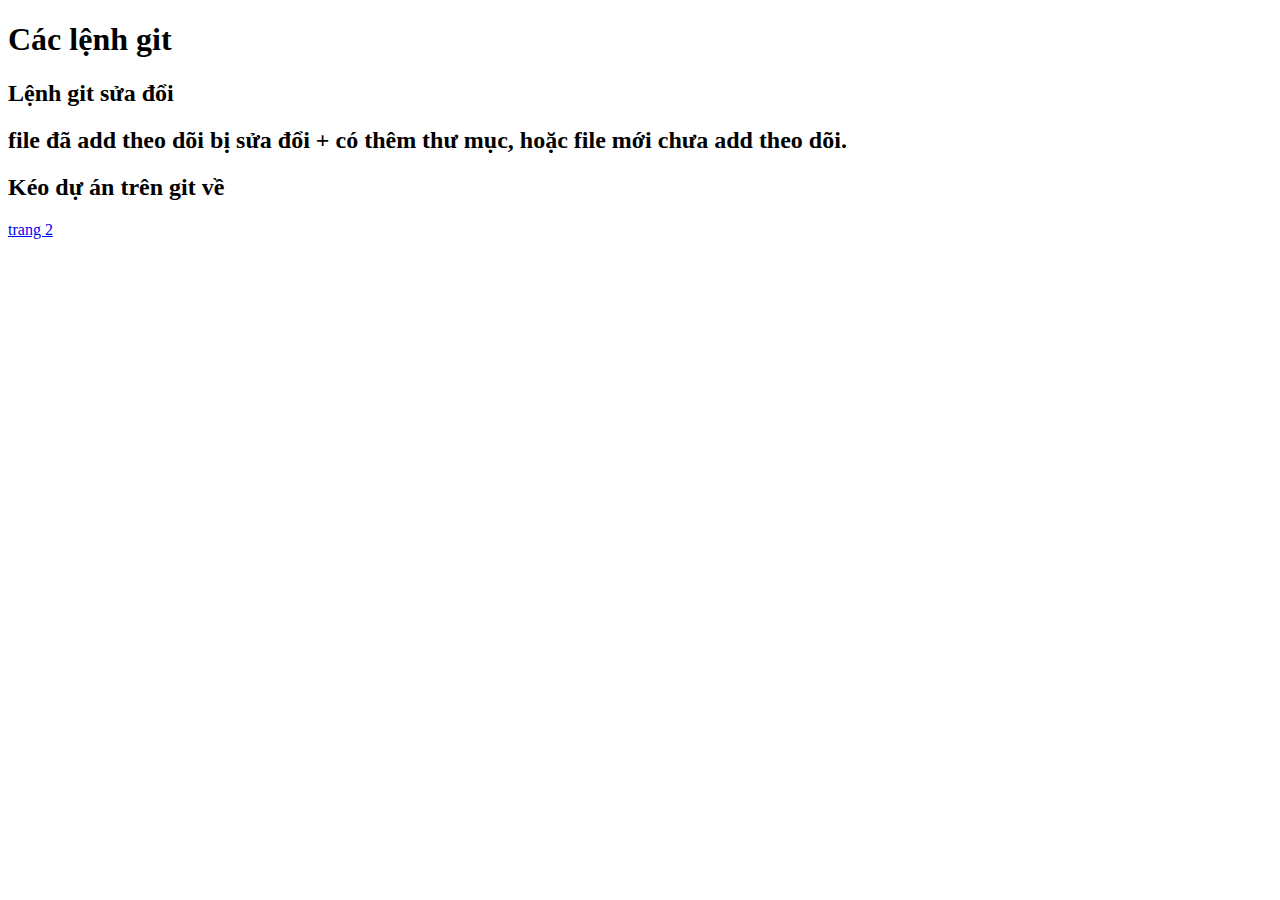
<file: index.html>
<!DOCTYPE html>
<html lang="vi">
  <head>
    <meta charset="UTF-8" />
    <meta name="viewport" content="width=device-width, initial-scale=1.0" />
    <title>Bài 11: Luyện tập với git</title>
  </head>
  <body>
    <h1>Các lệnh git</h1>
    <!--- git config --global user.name "": để thêm tên.
        - git config --global user.email "": để thêm địa chỉ git.
        - git status: kiểm tra trạng thái git. 
        - git init: khởi tạo git trong thư mục.
        - git add . :theo dõi tất cả
        - git add tên thư mục : để add 1 tệp
        - git branch -M main : đổi thành nhánh chính.
        - git remote add origin https://github.com/XoaiCode/HTML_Co-Ban.git: cho biết code của bạn dc up đi đâu.
        - git push -u origin main: đẩy code lên git.-->
    <h2>Lệnh git sửa đổi</h2>
    <!-- git commit -m "tên" : lưu tệp sửa đổi
         git push : tải tệp đã sửa đổi lên git -->
    <h2>
      file đã add theo dõi bị sửa đổi + có thêm thư mục, hoặc file mới chưa add
      theo dõi.
    </h2>
    <!-- git add "." hoặc git add địa chỉ file : để add file thay đổi vào vùng chờ commit 
     hoặc - Sử dụng icon kết nối để add.
     - có thể nhấn 3 chấm trong icon kết nối đê push
      -->
    <h2>Kéo dự án trên git về</h2>
    <!-- git init : Để tạo tệp git -->
    <!-- git remote add origin "link dự án trên git" -->
    <!-- git branch -m main : để chuyển sang nhánh chính. -->
    <!-- git pull origin main : lấy dự án trên git về. -->
    <a href="/index1.html">trang 2</a>
  </body>
</html>
</file>
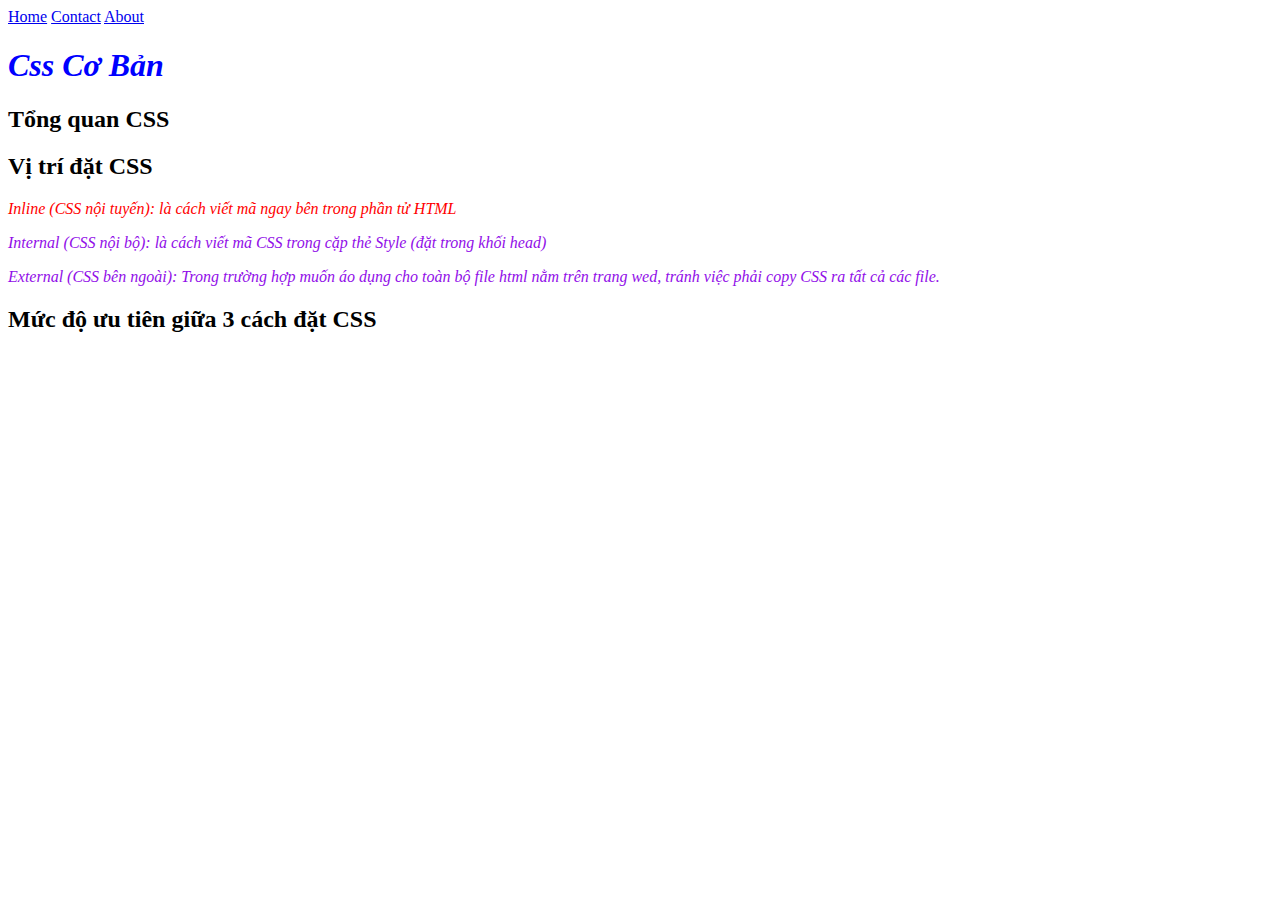
<file: Bai-20/index.html>
<!DOCTYPE html>
<html lang="vi">
  <head>
    <meta charset="UTF-8" />
    <meta name="viewport" content="width=device-width, initial-scale=1.0" />
    <link rel="stylesheet" href="style.css" />
    <style>
      h1 {
        color: blue;
        font-style: italic;
      }
      p {
        color: rgb(145, 14, 232);
        font-style: italic;
      }
    </style>
    <title>Bài 20: CSS Cơ Bản</title>
  </head>
  <body>
    <a href="./">Home</a>
    <a href="./contact.html">Contact</a>
    <a href="./about.html">About</a>
    <h1>Css Cơ Bản</h1>
    <h2>Tổng quan CSS</h2>
    <!-- Làm đẹp cho văn bản html  -->
    <!-- Làn ngôn ngữ được sử dụng để tìm và định dạng -->
    <!-- HTMl đóng vai trò định dạng các phần tử trên wed như các đoạn văn bản , tiêu đề,... -->
    <!-- Thì CSS giúp ta có thể thêm style vào các phần tử HTML như bố cục, màu sắc, màu chữ, front chữ,... -->
    <h2>Vị trí đặt CSS</h2>
    <!-- Inline (CSS nội tuyến) <tag style ="css"/> -->
    <!-- Nhược điểm: khó thay đổi, phải thay đổi riêng lẻ - không tái sử dụng dc - khó quản lý - khó tách biệt cấu trúc -->
    <p style="color: red">
      Inline (CSS nội tuyến): là cách viết mã ngay bên trong phần tử HTML
    </p>
    <!-- Internal (CSS nội bộ) <style> CSS </style> đặt trước thẻ title bên trong thẻ head -->
    <!-- Ưu điểm: code tách biệt với thần tử, có thể áp dụng với toàn trang -> như áp dụng với toàn thẻ H1 -->
    <!-- Nhược điểm: Vẫn khó quản lý khi có dự án lớn, quá nhiều mã CSS sẽ làm tệp HTML trở nên cồng kềnh -->
    <p>
      Internal (CSS nội bộ): là cách viết mã CSS trong cặp thẻ Style (đặt trong
      khối head)
    </p>
    <!-- External (CSS bên ngoài) <link href="style.css"/> -->
    <!-- Viết mã CSS thành 1 tệp .css quản lý riêng -->
    <!-- Cần khai báo trong HTML để lấy link đến tệp CSS -->
    <!-- rel="stylesheet" thông báo cho trình duyệt, tải tệp CSS được chỉ định và áp dụng các định dạng kiểu trong tệp đó cho trang wed hiện tại. -->

    <p>
      External (CSS bên ngoài): Trong trường hợp muốn áo dụng cho toàn bộ file
      html nằm trên trang wed, tránh việc phải copy CSS ra tất cả các file.
    </p>
    <h2>Mức độ ưu tiên giữa 3 cách đặt CSS</h2>
    <!-- Nếu có cả Inline, Internal, External, thì ưu tiên nhất là Inline -->
    <!-- Còn Internal và External : cái nào viết sau cái đó được ưu tiên và được đè lên cái viết trước -->
  </body>
</html>
</file>
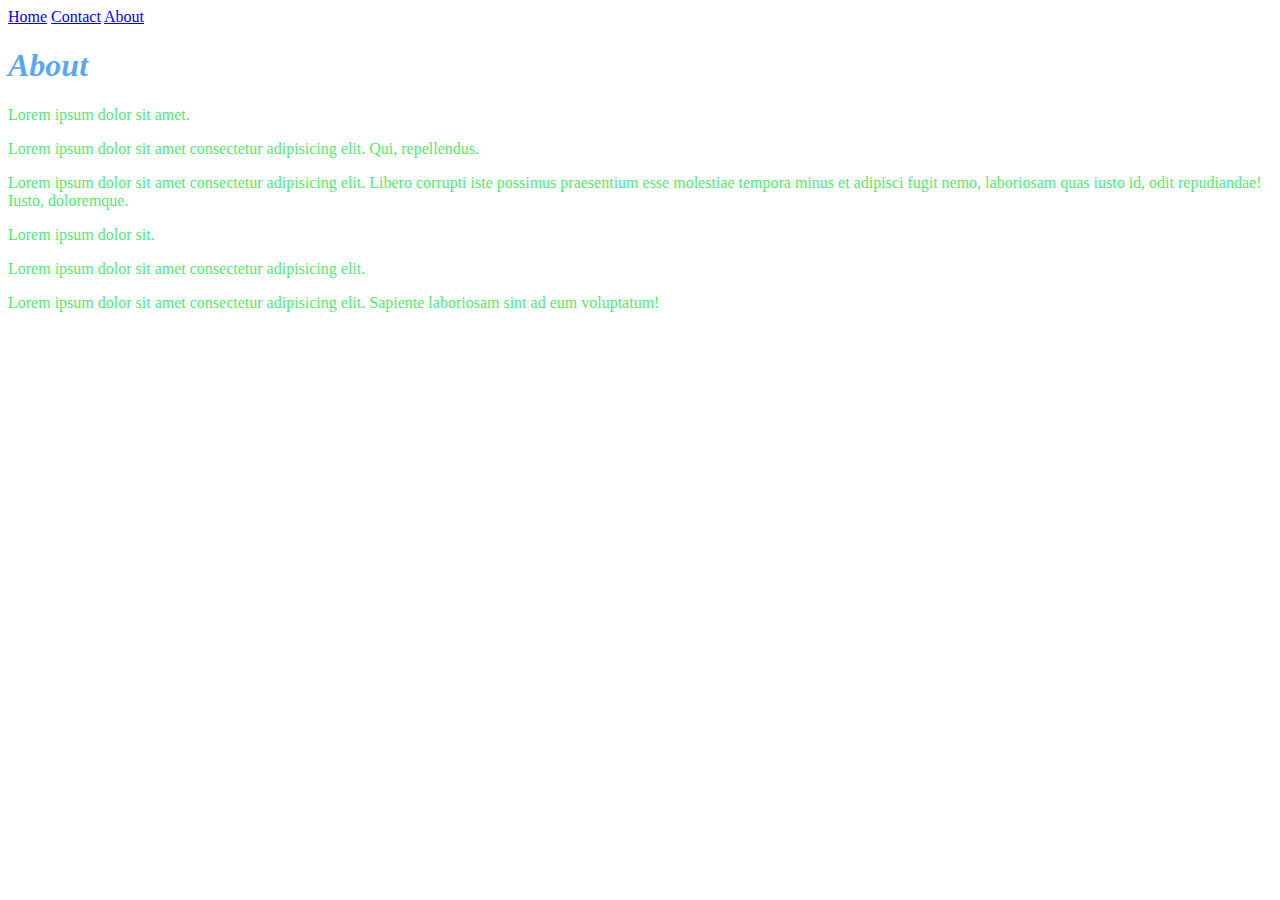
<file: Bai-20/about.html>
<!DOCTYPE html>
<html lang="vi">
  <head>
    <meta charset="UTF-8" />
    <meta name="viewport" content="width=device-width, initial-scale=1.0" />
    <link rel="stylesheet" href="style.css" />
    <title>About</title>
  </head>
  <body>
    <a href="./">Home</a>
    <a href="./contact.html">Contact</a>
    <a href="./about.html">About</a>
    <h1>About</h1>
    <p>Lorem ipsum dolor sit amet.</p>
    <p>
      Lorem ipsum dolor sit amet consectetur adipisicing elit. Qui, repellendus.
    </p>
    <p>
      Lorem ipsum dolor sit amet consectetur adipisicing elit. Libero corrupti
      iste possimus praesentium esse molestiae tempora minus et adipisci fugit
      nemo, laboriosam quas iusto id, odit repudiandae! Iusto, doloremque.
    </p>
    <p>Lorem ipsum dolor sit.</p>
    <p>Lorem ipsum dolor sit amet consectetur adipisicing elit.</p>
    <p>
      Lorem ipsum dolor sit amet consectetur adipisicing elit. Sapiente
      laboriosam sint ad eum voluptatum!
    </p>
  </body>
</html>
</file>
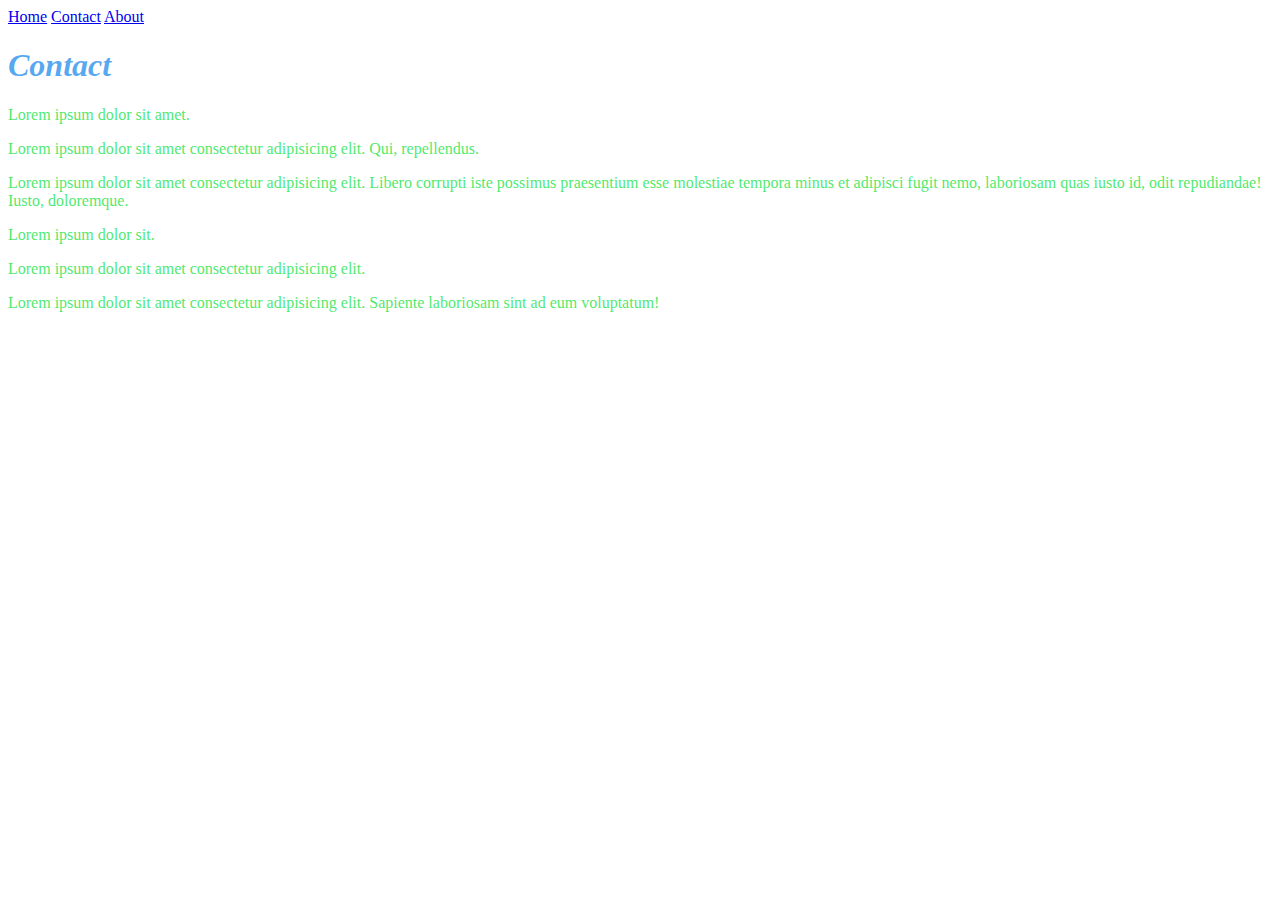
<file: Bai-20/contact.html>
<!DOCTYPE html>
<html lang="vi">
  <head>
    <meta charset="UTF-8" />
    <meta name="viewport" content="width=device-width, initial-scale=1.0" />
    <link rel="stylesheet" href="style.css" />
    <title>Comtact</title>
  </head>
  <body>
    <a href="./">Home</a>
    <a href="./contact.html">Contact</a>
    <a href="./about.html">About</a>
    <h1>Contact</h1>
    <p>Lorem ipsum dolor sit amet.</p>
    <p>
      Lorem ipsum dolor sit amet consectetur adipisicing elit. Qui, repellendus.
    </p>
    <p>
      Lorem ipsum dolor sit amet consectetur adipisicing elit. Libero corrupti
      iste possimus praesentium esse molestiae tempora minus et adipisci fugit
      nemo, laboriosam quas iusto id, odit repudiandae! Iusto, doloremque.
    </p>
    <p>Lorem ipsum dolor sit.</p>
    <p>Lorem ipsum dolor sit amet consectetur adipisicing elit.</p>
    <p>
      Lorem ipsum dolor sit amet consectetur adipisicing elit. Sapiente
      laboriosam sint ad eum voluptatum!
    </p>
  </body>
</html>
</file>
<file: Bai-20/style.css>
h1 {
  color: rgba(10, 130, 235, 0.7);
  font-style: italic;
}
p {
  color: rgba(21, 228, 66, 0.792);
}
</file>
